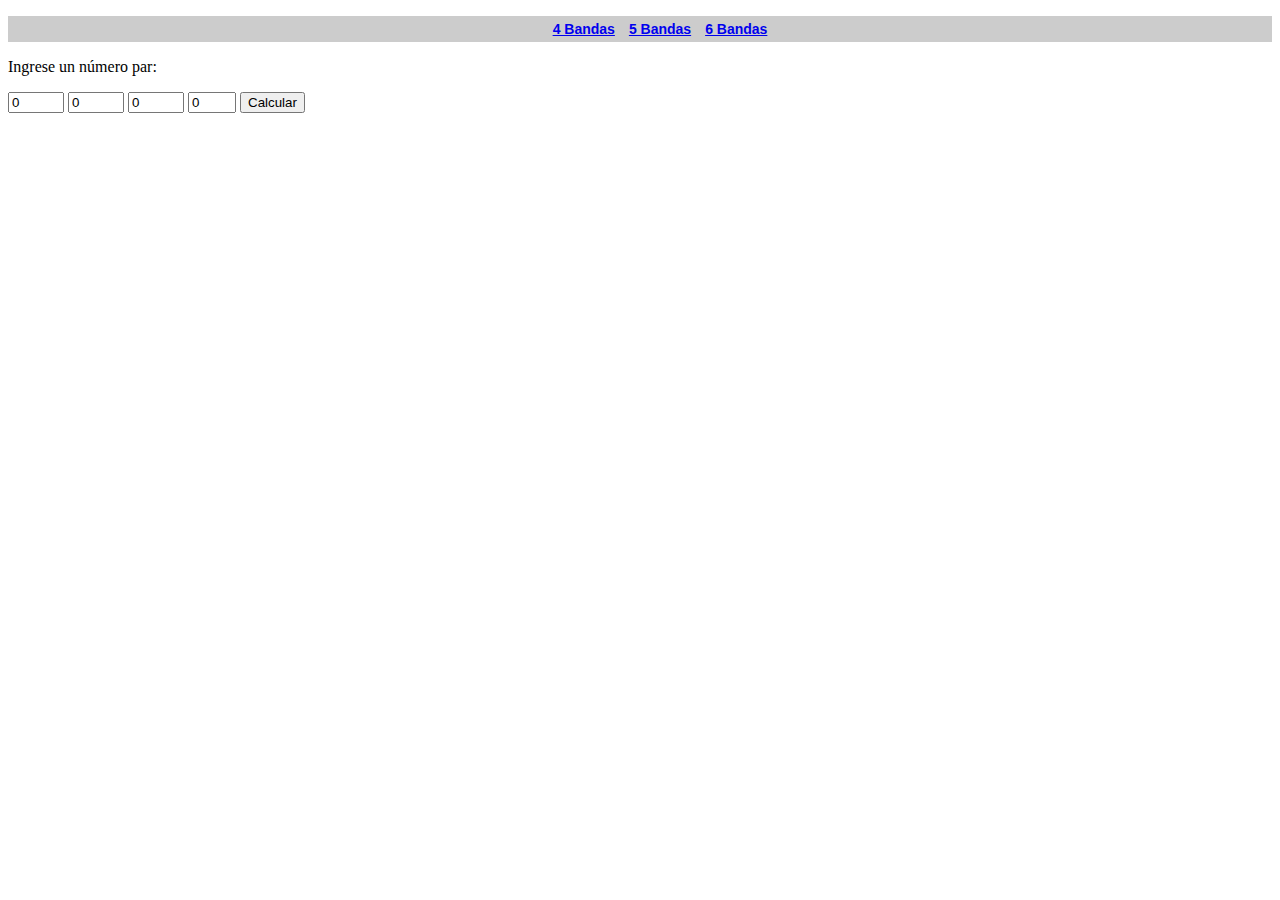
<file: index.html>
<!DOCTYPE html>
<html lang="es">
<head>
    <meta charset="UTF-8">
    <meta http-equiv="X-UA-Compatible" content="IE=edge">
    <meta name="viewport" content="width=device-width, initial-scale=1.0">
    <title>Calcular resistencias</title>
    <link rel="stylesheet" type="text/css" href="css/estilo.css">
</head>
<body>
    <nav id="menu">
        <ul>
        <li><a href="index.html">4 Bandas</a></li>
        <li><a href="5bandas.html">5 Bandas</a></li>
        <li><a href="6bandas.html">6 Bandas</a></li>
        </ul>
    </nav>
    <p>Ingrese un n&uacute;mero par: </p>
    <form class="">
        <input type="number" name="numColor1" id="" min="0" max="11" maxlength="10" value="0"/> 
        <input type="number" name="numColor2" id="" min="0" max="11" maxlength="10" value="0"/> 
        <input type="number" name="numColor3" id="" min="0" max="11" maxlength="10" value="0"/> 
        <input type="number" name="numColor4" id="" min="0" max="8" maxlength="10" value="0"/> 

        <input type="button" onclick="imprimirCuatroColores();" value="Calcular"/>
    </form>
    <br>
    <table id="tablaColores"></table>
    <br>
    <div id="resultado"></div>

    <script type="text/javascript" src="js/ColoresBanda.js">

    </script>
</body>
</html>
</file>
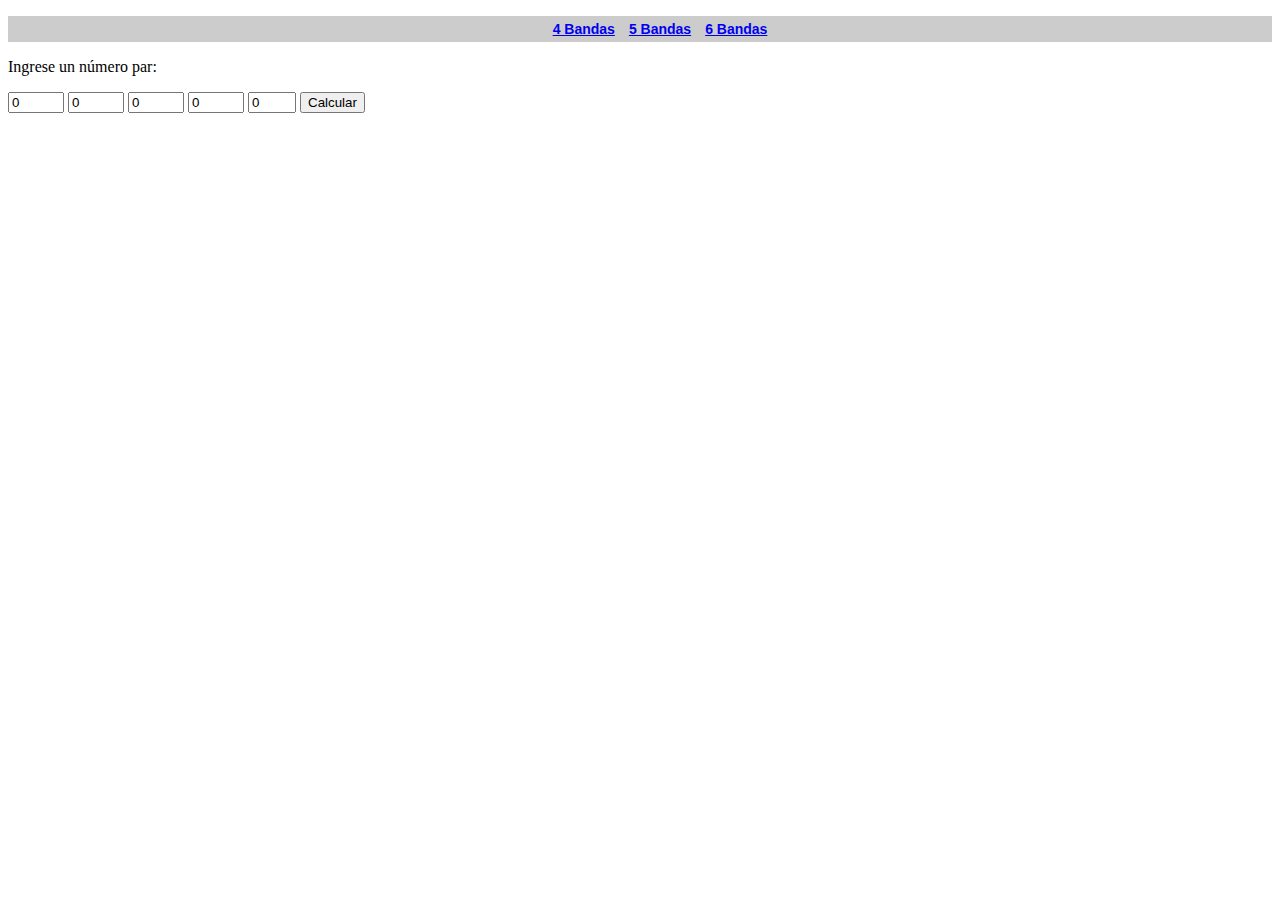
<file: 5bandas.html>
<!DOCTYPE html>
<html lang="es">
<head>
    <meta charset="UTF-8">
    <meta http-equiv="X-UA-Compatible" content="IE=edge">
    <meta name="viewport" content="width=device-width, initial-scale=1.0">
    <title>Calcular resistencias</title>
    <link rel="stylesheet" type="text/css" href="css/estilo.css">
</head>
<body>
    <nav id="menu">
        <ul>
        <li><a href="index.html">4 Bandas</a></li>
        <li><a href="5bandas.html">5 Bandas</a></li>
        <li><a href="6bandas.html">6 Bandas</a></li>
        </ul>
    </nav>
    <p>Ingrese un n&uacute;mero par: </p>
    <form class="">
        <input type="number" name="numColor1" id="" min="0" max="11" maxlength="10" value="0"/> 
        <input type="number" name="numColor2" id="" min="0" max="11" maxlength="10" value="0"/> 
        <input type="number" name="numColor3" id="" min="0" max="11" maxlength="10" value="0"/> 
        <input type="number" name="numColor4" id="" min="0" max="11" maxlength="10" value="0"/> 
        <input type="number" name="numColor5" id="" min="0" max="8" maxlength="10" value="0"/> 

        <input type="button" onclick="imprimirCincoColores();" value="Calcular"/>
    </form>
    <br>
    <table id="tablaColores"></table>
    <br>
    <div id="resultado"></div>

    <script type="text/javascript" src="js/ColoresBanda.js">

    </script>
</body>
</html>
</file>
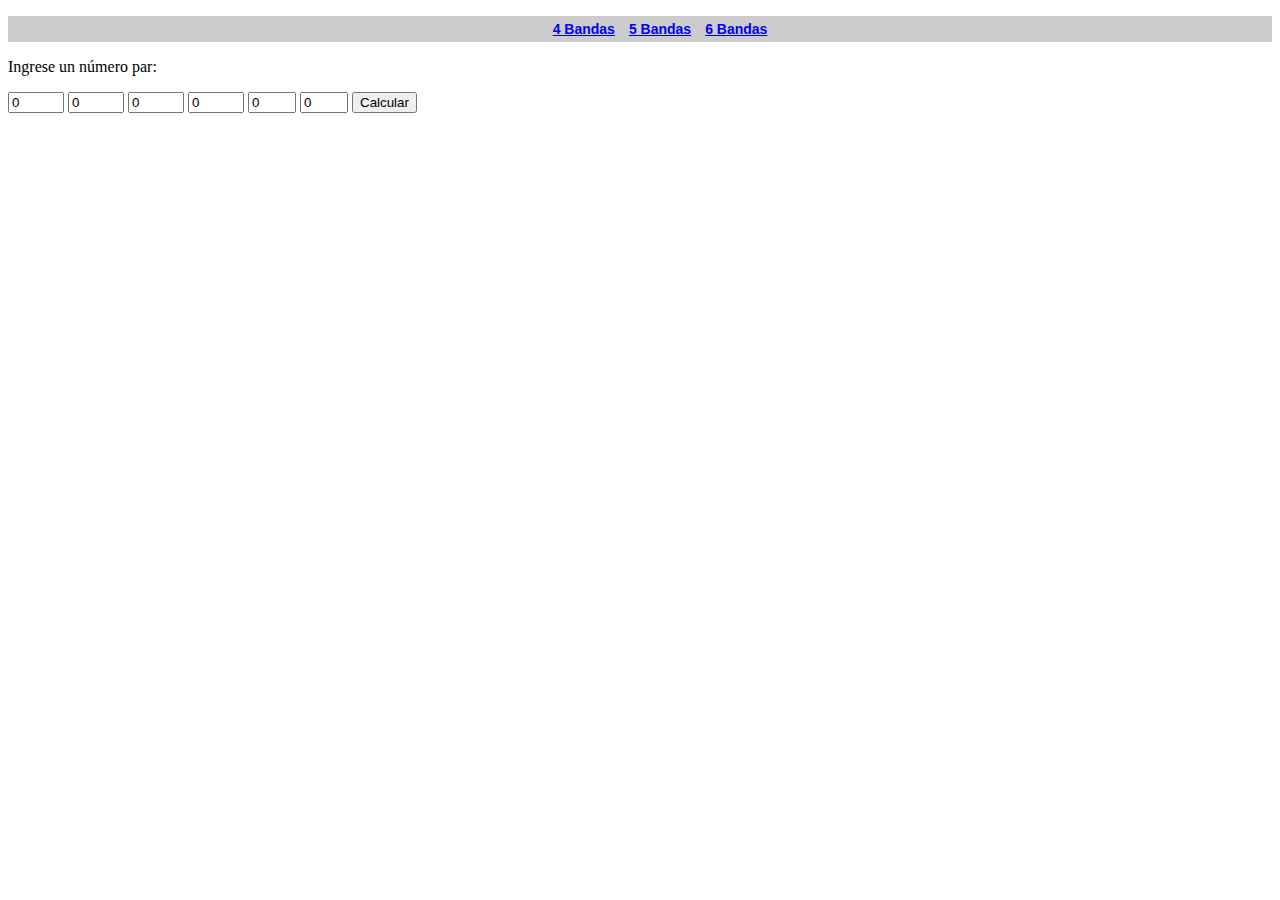
<file: 6bandas.html>
<!DOCTYPE html>
<html lang="es">
<head>
    <meta charset="UTF-8">
    <meta http-equiv="X-UA-Compatible" content="IE=edge">
    <meta name="viewport" content="width=device-width, initial-scale=1.0">
    <title>Calcular resistencias</title>
    <link rel="stylesheet" type="text/css" href="css/estilo.css">
</head>
<body>
    <nav id="menu">
        <ul>
        <li><a href="index.html">4 Bandas</a></li>
        <li><a href="5bandas.html">5 Bandas</a></li>
        <li><a href="6bandas.html">6 Bandas</a></li>
        </ul>
    </nav>
    <p>Ingrese un n&uacute;mero par: </p>
    <form class="">
        <input type="number" name="numColor1" id="" min="0" max="11" maxlength="10" value="0"/> 
        <input type="number" name="numColor2" id="" min="0" max="11" maxlength="10" value="0"/> 
        <input type="number" name="numColor3" id="" min="0" max="11" maxlength="10" value="0"/> 
        <input type="number" name="numColor4" id="" min="0" max="11" maxlength="10" value="0"/> 
        <input type="number" name="numColor5" id="" min="0" max="8" maxlength="10" value="0"/> 
        <input type="number" name="numColor6" id="" min="0" max="6" maxlength="10" value="0"/> 

        <input type="button" onclick="imprimirSeisColores();" value="Calcular"/>
    </form>
    <br>
    <table id="tablaColores"></table>
    <br>
    <div id="resultado"></div>

    <script type="text/javascript" src="js/ColoresBanda.js">

    </script>
</body>
</html>
</file>
<file: css/estilo.css>
/*Agregando estilos para <nav>.*/
#menu {
    background: #CCCCCC;
    padding: 0px 15px;
    text-align: center;
}

#menu li {
    display: inline-block;
    list-style: none; /*list-style: square inside url("sqpurple.gif");*/
    padding: 5px;
    font: bold 14px verdana, sans-serif;
}
</file>
